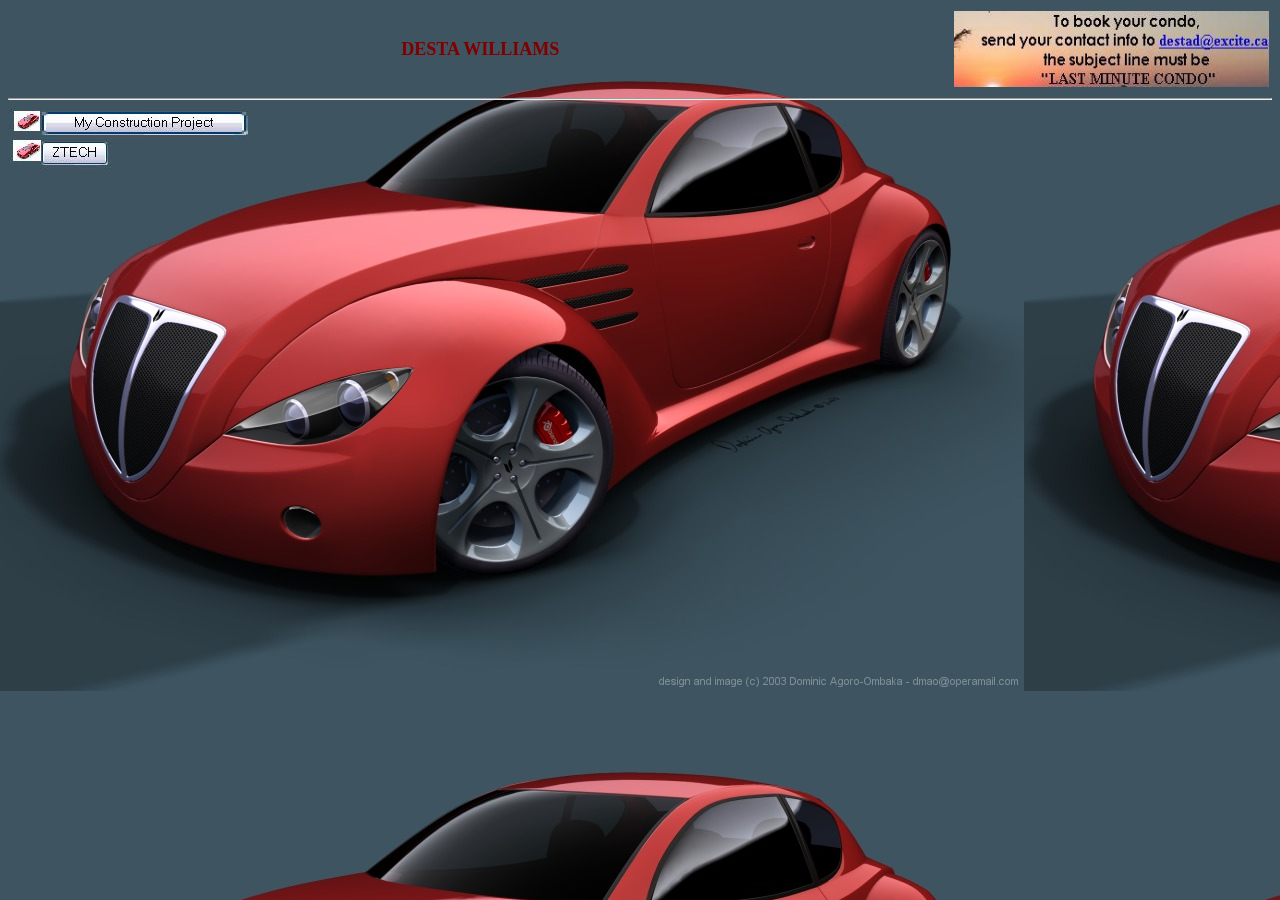
<file: index.html>
<html>
  <head>
    <meta
      http-equiv="Content-Type"
      content="text/html;
                                                charset=windows-1252"
    />
    <meta name="GENERATOR" content="Microsoft FrontPage 4.0" />
    <meta name="ProgId" content="FrontPage.Editor.Document" />
    <title>New Page 1</title>
  </head>

  <body background="content/background3.jpg">
    <table border="0" width="100%" height="1">
      <tr>
        <td width="100%" height="1">
          <p align="center">
            <b>
              <font color="#800000" size="4" face="Fixedsys"
                >DESTA WILLIAMS</font
              >
            </b>
          </p>
        </td>
        <td>
          <p style="margin-top: 0; margin-bottom: 0">
            <span style="position: relative">
              <a href="http://www3.sympatico.ca/destad/condo"
                ><img
                  border="0"
                  src="content/banner.jpg"
                  width="315"
                  height="76"
              /></a>
            </span>
          </p>
        </td>
      </tr>
    </table>

    <hr />
    <p align="left" style="margin-top: 0; margin-bottom: 0">
      <a href="./private.html"
        ><img border="0" src="content/construction.jpg" width="246" height="30"
      /></a>
    </p>

    <!-- TODO: Website is down? What should we do with this?
    <p style="margin-top: 0; margin-bottom: 0">
      <a href="http://www.brunleahousebb.ca"
        ><img border="0" src="content/bb.jpg" width="198" height="31"
      /></a>
    </p> -->

    <!-- TODO: Website is down? What should we do with this?
      p style="margin-top: 0; margin-bottom: 0">
      <a href="http://www3.sympatico.ca/destad/harris"
        ><img border="0" src="content/baptist.jpg" width="171" height="30"
      /></a>
    </p> -->
    <p style="margin-top: 0; margin-bottom: 0">
      <a href="./pics.html"
        ><img border="0" src="content/ztech.jpg" width="103" height="32"
      /></a>
    </p>
    <p>&nbsp;</p>
  </body>
</html>
</file>
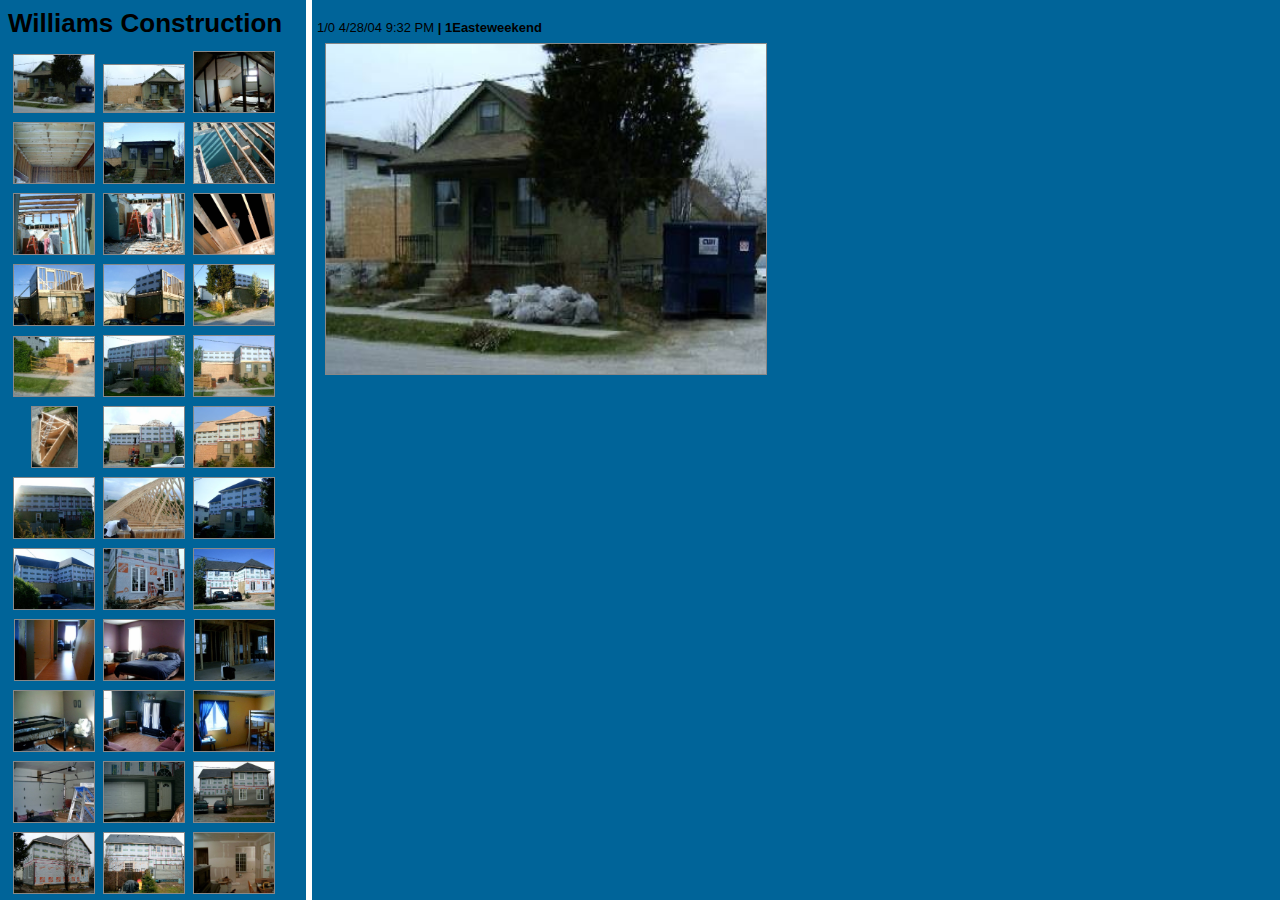
<file: private.html>
<!DOCTYPE HTML PUBLIC "-//W3C//DTD HTML 4.01 Frameset//EN"
   "http://www.w3.org/TR/html4/frameset.dtd">
<html>
<head>
<meta http-equiv="content-type" content="text/html; charset=ISO-8859-1" />
<title>Williams Construction</title>
</head>
<frameset cols="306,*">
  <frame frameborder=0 name="index" src="slides/index-frame.html">
  <frame frameborder=0 name="slide" src="slides/display-frame.html">
</frameset>
</html>
</file>
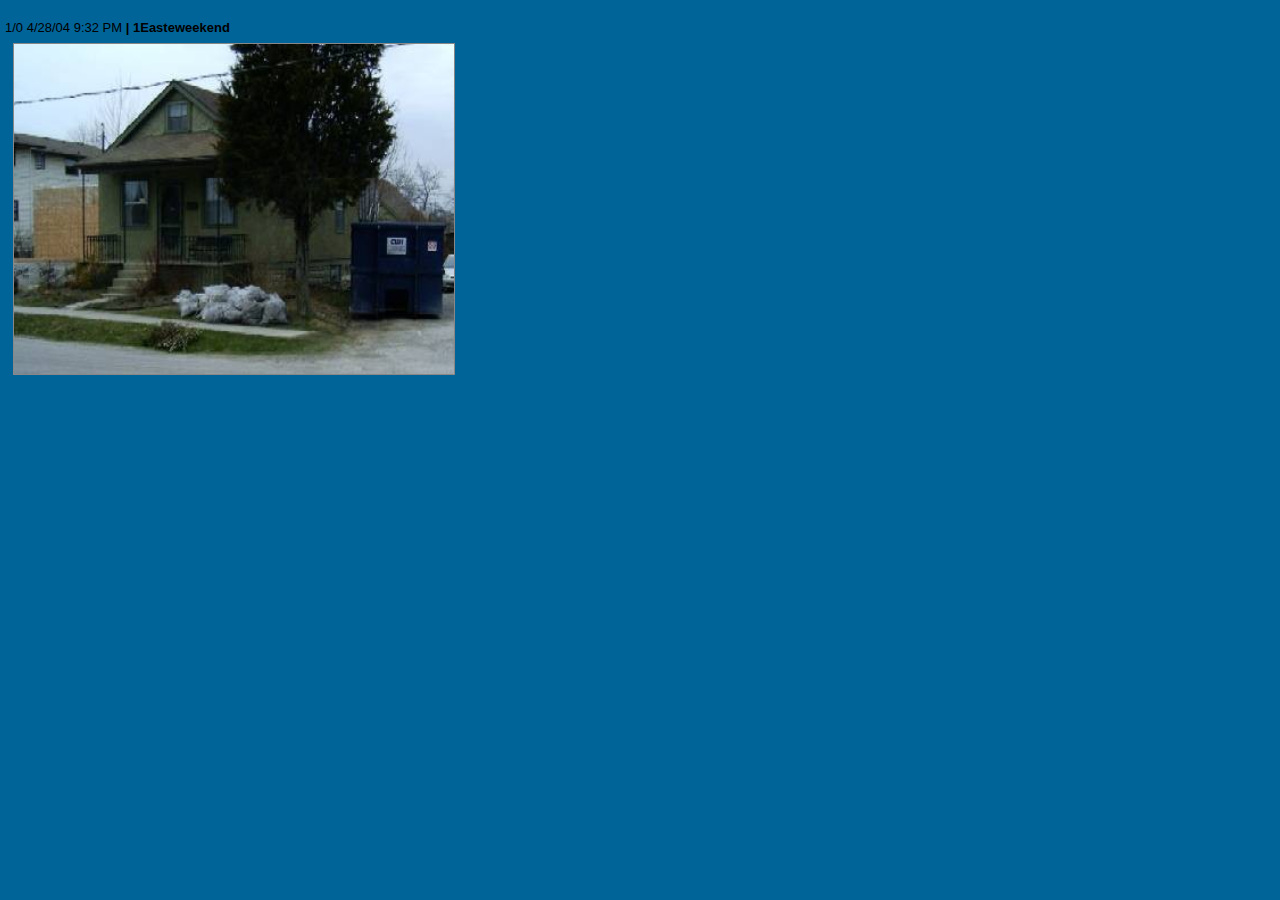
<file: slides/display-frame.html>
<!DOCTYPE html PUBLIC "-//W3C//DTD HTML 3.2 Final//EN">
<html>
  <head>
    <meta http-equiv="content-type" content="text/html; charset=ISO-8859-1" />
    <title>bedtime</title>
    <link href="../styles.css" rel="stylesheet" />
    <script language="javascript">
      showing = false;

      function toggleInfo() {
        if (showing == false) {
          if (document.all || document.getElementById)
            document.getElementById("imageinfo").style.visibility = "visible";
          // IE & Gecko
          else document.layers["imageinfo"].visibility = "show"; // Netscape 4
          showing = true;
        } else {
          if (document.all || document.getElementById)
            document.getElementById("imageinfo").style.visibility = "hidden";
          // IE & Gecko
          else document.layers["imageinfo"].visibility = "hide"; // Netscape 4
          showing = false;
        }
      }
      images = parent.frames["index"].document.getElementsByClassName("image");
      localStorage.setItem("display-image-counter-total", images.length);
      for (var index = 0; index < images.length; index++) {
        let imageElement = images[index];
        imageElement.setAttribute("data-index", index + 1);
        imageElement.addEventListener("click", (event) => {
          let target = event.target;
          const displayImage = document.getElementById("display-image");
          const displayLink = document.getElementById("display-link");
          const displayTitle = document.getElementById("display-title");
          localStorage.setItem("display-image-current", target.dataset.index);
          localStorage.setItem("display-image-date", target.dataset.date || "");
          localStorage.setItem("display-image-src", target.src);
          localStorage.setItem("display-image-title", target.src);
        });
      }
    </script>
  </head>

  <body id="slide">
    <br />
    <span id="display-image-counter"></span>
    <span id="display-image-date"></span>
    <b id="display-title"></b>

    <table>
      <tr valign="TOP">
        <td width="440">
          <!-- Image, maybe with link to original -->

          <a id="display-link" target="_blank">
            <img
              id="display-image"
              src=""
              class="image"
              width="440"
              height="330"
              border="0"
              alt="Original image"
            />
          </a>

          <!-- Always display comment below image (if exists) -->

          <!-- Try to extract the comment from a file carrying the same base name as this image -->
          <br />
          <div class="name"></div>
        </td>

        <!-- Image info button if camera information exists -->
      </tr>
    </table>

    <script>
      const displayImage = document.getElementById("display-image");
      const displayLink = document.getElementById("display-link");
      const displayTitle = document.getElementById("display-title");
      const displayCounter = document.getElementById("display-image-counter");
      const dateValue = localStorage.getItem("display-image-date");
      const displayDate = document.getElementById("display-image-date");
      if (dateValue) {
        displayDate.innerText = ` | ${dateValue}`;
      } else displayDate.innerText = "";
      const src =
        localStorage.getItem("display-image-src") ||
        "../content/thumbs/1Easteweekend.jpg";

      if (!dateValue && src === "../content/thumbs/1Easteweekend.jpg") {
        displayDate.innerText = "4/28/04 9:32 PM";
      }

      displayCounter.innerText = `${
        localStorage.getItem("display-image-current") || "1"
      }/${localStorage.getItem("display-image-counter-total")}`;
      displayTitle.innerText = `| ${src.split("/").pop().split(".")[0]}`;
      displayImage.src = src;
      displayLink.href = src;
    </script>
  </body>
</html>
</file>
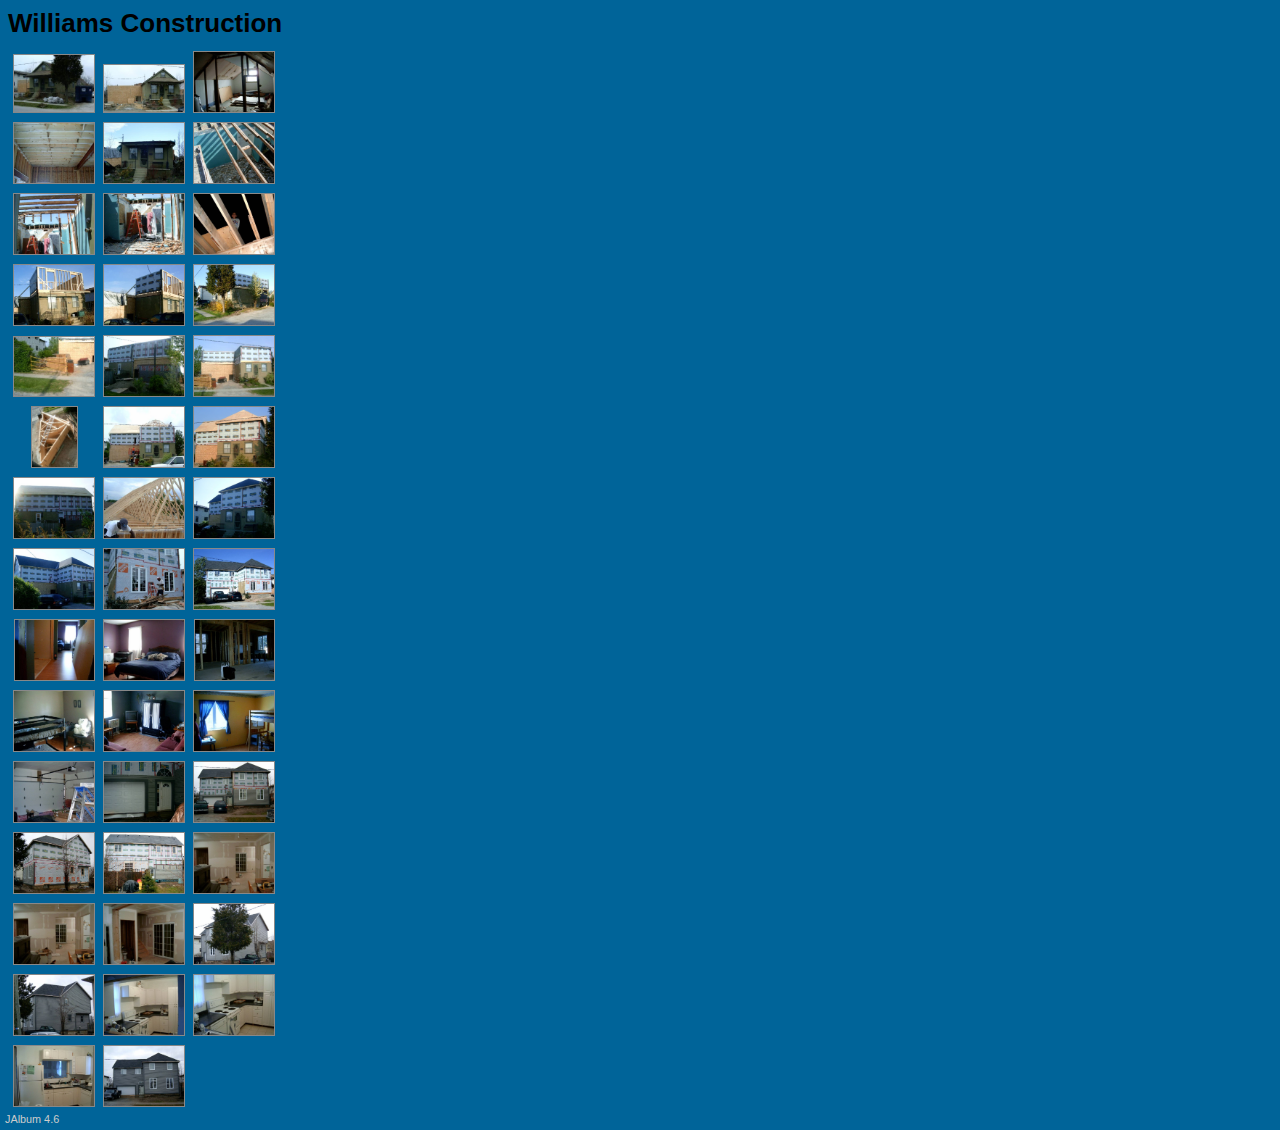
<file: slides/index-frame.html>
<!DOCTYPE html PUBLIC "-//W3C//DTD HTML 3.2 Final//EN">
<html>
  <head>
    <meta http-equiv="content-type" content="text/html; charset=ISO-8859-1" />
    <title>Williams Construction</title>
    <link href="../styles.css" rel="stylesheet" />
  </head>

  <body id="index">
    <table>
      <tr>
        <td class="nav">
          Williams Construction

          <!-- Create Google-like navigation links if more than one index page -->
        </td>
      </tr>
      <tr>
        <td>
          <!-- Iterate through images and produce an index table -->
          <table>
            <tr>
              <td valign="bottom" width="80">
                <a
                  title="1Easteweekend"
                  target="slide"
                  href="display-frame.html"
                >
                  <img
                    data-date="4/28/04 9:32 PM"
                    class="image"
                    src="../content/thumbs/1Easteweekend.jpg"
                    width="80"
                    height="57"
                    border="0"
                  /><br />
                </a>
              </td>

              <td valign="bottom" width="80">
                <a title="2newgarage" target="slide" href="display-frame.html">
                  <img
                    data-date="4/28/04 9:38 PM"
                    class="image"
                    src="../content/thumbs/2newgarage.jpg"
                    width="80"
                    height="47"
                    border="0"
                  /><br />
                </a>
              </td>

              <td valign="bottom" width="80">
                <a
                  title="5atticmyoldroom"
                  target="slide"
                  href="display-frame.html"
                >
                  <img
                    data-date="4/28/04 9:54 PM"
                    class="image"
                    src="../content/thumbs/5atticmyoldroom.jpg"
                    width="80"
                    height="60"
                    border="0"
                  /><br />
                </a>
              </td>
            </tr>

            <tr>
              <td valign="bottom" width="80">
                <a
                  title="4inthegarage"
                  target="slide"
                  href="display-frame.html"
                >
                  <img
                    data-date="4/28/04 9:55 PM"
                    class="image"
                    src="../content/thumbs/4inthegarage.jpg"
                    width="80"
                    height="60"
                    border="0"
                  /><br />
                </a>
              </td>

              <td valign="bottom" width="80">
                <a title="7noroof" target="slide" href="display-frame.html">
                  <img
                    data-date="4/28/04 9:57 PM"
                    class="image"
                    src="../content/thumbs/7noroof.jpg"
                    width="80"
                    height="60"
                    border="0"
                  /><br />
                </a>
              </td>

              <td valign="bottom" width="80">
                <a
                  title="22livingroom"
                  target="slide"
                  href="display-frame.html"
                >
                  <img
                    data-date="4/28/04 9:59 PM"
                    class="image"
                    src="../content/thumbs/22livingroom.jpg"
                    width="80"
                    height="60"
                    border="0"
                  /><br />
                </a>
              </td>
            </tr>

            <tr>
              <td valign="bottom" width="80">
                <a
                  title="24livingroom2"
                  target="slide"
                  href="display-frame.html"
                >
                  <img
                    data-date="4/28/04 10:00 PM"
                    class="image"
                    src="../content/thumbs/24livingroom2.jpg"
                    width="80"
                    height="60"
                    border="0"
                  /><br />
                </a>
              </td>

              <td valign="bottom" width="80">
                <a
                  title="23livingroom3"
                  target="slide"
                  href="display-frame.html"
                >
                  <img
                    data-date="4/28/04 10:01 PM"
                    class="image"
                    src="../content/thumbs/23livingroom3.jpg"
                    width="80"
                    height="60"
                    border="0"
                  /><br />
                </a>
              </td>

              <td valign="bottom" width="80">
                <a title="bedtime" target="slide" href="display-frame.html">
                  <img
                    data-date="4/28/04 10:02 PM"
                    class="image"
                    src="../content/thumbs/bedtime.jpg"
                    width="80"
                    height="60"
                    border="0"
                  /><br />
                </a>
              </td>
            </tr>

            <tr>
              <td valign="bottom" width="80">
                <a title="2ndfloorA" target="slide" href="display-frame.html">
                  <img
                    data-date="5/16/04 3:58 PM"
                    class="image"
                    src="../content/thumbs/2ndfloorA.jpg"
                    width="80"
                    height="60"
                    border="0"
                  /><br />
                </a>
              </td>

              <td valign="bottom" width="80">
                <a title="2ndfloorB" target="slide" href="display-frame.html">
                  <img
                    data-date="5/16/04 3:59 PM"
                    class="image"
                    src="../content/thumbs/2ndfloorB.jpg"
                    width="80"
                    height="60"
                    border="0"
                  /><br />
                </a>
              </td>

              <td valign="bottom" width="80">
                <a title="2ndfloorC" target="slide" href="display-frame.html">
                  <img
                    data-date="5/16/04 4:00 PM"
                    class="image"
                    src="../content/thumbs/2ndfloorC.jpg"
                    width="80"
                    height="60"
                    border="0"
                  /><br />
                </a>
              </td>
            </tr>

            <tr>
              <td valign="bottom" width="80">
                <a title="rooftrusses" target="slide" href="display-frame.html">
                  <img
                    data-date="5/27/04 8:22 PM"
                    class="image"
                    src="../content/thumbs/rooftrusses.jpg"
                    width="80"
                    height="59"
                    border="0"
                  /><br />
                </a>
              </td>

              <td valign="bottom" width="80">
                <a title="rear" target="slide" href="display-frame.html">
                  <img
                    data-date="5/27/04 8:22 PM"
                    class="image"
                    src="../content/thumbs/rear.jpg"
                    width="80"
                    height="60"
                    border="0"
                  /><br />
                </a>
              </td>

              <td valign="bottom" width="80">
                <a title="front" target="slide" href="display-frame.html">
                  <img
                    data-date="5/27/04 8:24 PM"
                    class="image"
                    src="../content/thumbs/front.jpg"
                    width="80"
                    height="60"
                    border="0"
                  /><br />
                </a>
              </td>
            </tr>

            <tr>
              <td valign="bottom" width="80">
                <a
                  title="rooftrusses2"
                  target="slide"
                  href="display-frame.html"
                >
                  <img
                    data-date="5/27/04 8:25 PM"
                    class="image"
                    src="../content/thumbs/rooftrusses2.jpg"
                    width="45"
                    height="60"
                    border="0"
                  /><br />
                </a>
              </td>

              <td valign="bottom" width="80">
                <a title="roofing1" target="slide" href="display-frame.html">
                  <img
                    data-date="6/9/04 9:45 PM"
                    class="image"
                    src="../content/thumbs/roofing1.jpg"
                    width="80"
                    height="60"
                    border="0"
                  /><br />
                </a>
              </td>

              <td valign="bottom" width="80">
                <a title="roofing2" target="slide" href="display-frame.html">
                  <img
                    data-date="6/9/04 9:47 PM"
                    class="image"
                    src="../content/thumbs/roofing2.jpg"
                    width="80"
                    height="60"
                    border="0"
                  /><br />
                </a>
              </td>
            </tr>

            <tr>
              <td valign="bottom" width="80">
                <a title="roofing3" target="slide" href="display-frame.html">
                  <img
                    data-date="6/9/04 9:48 PM"
                    class="image"
                    src="../content/thumbs/roofing3.jpg"
                    width="80"
                    height="60"
                    border="0"
                  /><br />
                </a>
              </td>

              <td valign="bottom" width="80">
                <a title="trussup" target="slide" href="display-frame.html">
                  <img
                    data-date="6/9/04 9:52 PM"
                    class="image"
                    src="../content/thumbs/trussup.jpg"
                    width="80"
                    height="60"
                    border="0"
                  /><br />
                </a>
              </td>

              <td valign="bottom" width="80">
                <a title="shingle1" target="slide" href="display-frame.html">
                  <img
                    data-date="6/22/04 11:43 PM"
                    class="image"
                    src="../content/thumbs/shingle1.jpg"
                    width="80"
                    height="60"
                    border="0"
                  /><br />
                </a>
              </td>
            </tr>

            <tr>
              <td valign="bottom" width="80">
                <a title="shingle2" target="slide" href="display-frame.html">
                  <img
                    data-date="6/22/04 11:44 PM"
                    class="image"
                    src="../content/thumbs/shingle2.jpg"
                    width="80"
                    height="60"
                    border="0"
                  /><br />
                </a>
              </td>

              <td valign="bottom" width="80">
                <a title="newwin" target="slide" href="display-frame.html">
                  <img
                    data-date="10/1/05 11:44 PM"
                    class="image"
                    src="../content/thumbs/newwin.jpg"
                    width="80"
                    height="60"
                    border="0"
                  /><br />
                </a>
              </td>

              <td valign="bottom" width="80">
                <a title="frontns" target="slide" href="display-frame.html">
                  <img
                    data-date="10/1/05 2:18 PM"
                    class="image"
                    src="../content/thumbs/frontns.jpg"
                    width="80"
                    height="60"
                    border="0"
                  /><br />
                </a>
              </td>
            </tr>

            <tr>
              <td valign="bottom" width="80">
                <a title="hall" target="slide" href="display-frame.html">
                  <img
                    data-date="10/1/05 2:18 PM"
                    class="image"
                    src="../content/thumbs/hall.jpg"
                    width="79"
                    height="60"
                    border="0"
                  /><br />
                </a>
              </td>

              <td valign="bottom" width="80">
                <a title="master" target="slide" href="display-frame.html">
                  <img
                    data-date="10/1/05 2:18 PM"
                    class="image"
                    src="../content/thumbs/master.jpg"
                    width="80"
                    height="60"
                    border="0"
                  /><br />
                </a>
              </td>

              <td valign="bottom" width="80">
                <a title="main" target="slide" href="display-frame.html">
                  <img
                    data-date="10/1/05 2:18 PM"
                    class="image"
                    src="../content/thumbs/main.jpg"
                    width="79"
                    height="60"
                    border="0"
                  /><br />
                </a>
              </td>
            </tr>

            <tr>
              <td valign="bottom" width="80">
                <a title="bed2" target="slide" href="display-frame.html">
                  <img
                    data-date="10/1/05 2:19 PM"
                    class="image"
                    src="../content/thumbs/bed2.jpg"
                    width="80"
                    height="60"
                    border="0"
                  /><br />
                </a>
              </td>

              <td valign="bottom" width="80">
                <a title="temptv" target="slide" href="display-frame.html">
                  <img
                    data-date="10/1/05 2:19 PM"
                    class="image"
                    src="../content/thumbs/temptv.jpg"
                    width="80"
                    height="60"
                    border="0"
                  /><br />
                </a>
              </td>

              <td valign="bottom" width="80">
                <a title="bed1" target="slide" href="display-frame.html">
                  <img
                    data-date="10/1/05 2:19 PM"
                    class="image"
                    src="../content/thumbs/bed1.jpg"
                    width="80"
                    height="60"
                    border="0"
                  /><br />
                </a>
              </td>
            </tr>

            <tr>
              <td valign="bottom" width="80">
                <a title="garage" target="slide" href="display-frame.html">
                  <img
                    data-date="10/1/05 2:19 PM"
                    class="image"
                    src="../content/thumbs/garage.jpg"
                    width="80"
                    height="60"
                    border="0"
                  /><br />
                </a>
              </td>

              <td valign="bottom" width="80">
                <a title="side1" target="slide" href="display-frame.html">
                  <img
                    data-date="2/2/06 10:41 PM"
                    class="image"
                    src="../content/thumbs/side1.jpg"
                    width="80"
                    height="60"
                    border="0"
                  /><br />
                </a>
              </td>

              <td valign="bottom" width="80">
                <a title="side2" target="slide" href="display-frame.html">
                  <img
                    data-date="2/2/06 10:42 PM"
                    class="image"
                    src="../content/thumbs/side2.jpg"
                    width="80"
                    height="60"
                    border="0"
                  /><br />
                </a>
              </td>
            </tr>

            <tr>
              <td valign="bottom" width="80">
                <a title="side3" target="slide" href="display-frame.html">
                  <img
                    data-date="2/2/06 10:43 PM"
                    class="image"
                    src="../content/thumbs/side3.jpg"
                    width="80"
                    height="60"
                    border="0"
                  /><br />
                </a>
              </td>

              <td valign="bottom" width="80">
                <a title="side4" target="slide" href="display-frame.html">
                  <img
                    data-date="2/2/06 10:43 PM"
                    class="image"
                    src="../content/thumbs/side4.jpg"
                    width="80"
                    height="60"
                    border="0"
                  /><br />
                </a>
              </td>

              <td valign="bottom" width="80">
                <a title="inside1" target="slide" href="display-frame.html">
                  <img
                    data-date="2/2/06 10:44 PM"
                    class="image"
                    src="../content/thumbs/inside1.jpg"
                    width="80"
                    height="60"
                    border="0"
                  /><br />
                </a>
              </td>
            </tr>

            <tr>
              <td valign="bottom" width="80">
                <a title="mainflr1" target="slide" href="display-frame.html">
                  <img
                    data-date="2/2/06 10:45 PM"
                    class="image"
                    src="../content/thumbs/mainflr1.jpg"
                    width="80"
                    height="60"
                    border="0"
                  /><br />
                </a>
              </td>

              <td valign="bottom" width="80">
                <a title="mainflr2" target="slide" href="display-frame.html">
                  <img
                    data-date="2/2/06 10:45 PM"
                    class="image"
                    src="../content/thumbs/mainflr2.jpg"
                    width="80"
                    height="60"
                    border="0"
                  /><br />
                </a>
              </td>

              <td valign="bottom" width="80">
                <a title="newside2" target="slide" href="display-frame.html">
                  <img
                    data-date="2/2/06 10:47 PM"
                    class="image"
                    src="../content/thumbs/newside2.jpg"
                    width="80"
                    height="60"
                    border="0"
                  /><br />
                </a>
              </td>
            </tr>

            <tr>
              <td valign="bottom" width="80">
                <a title="newside3" target="slide" href="display-frame.html">
                  <img
                    data-date="2/2/06 10:48 PM"
                    class="image"
                    src="../content/thumbs/newside3.jpg"
                    width="80"
                    height="60"
                    border="0"
                  /><br />
                </a>
              </td>

              <td valign="bottom" width="80">
                <a title="newkit1" target="slide" href="display-frame.html">
                  <img
                    data-date="2/2/06 10:49 PM"
                    class="image"
                    src="../content/thumbs/newkit1.jpg"
                    width="80"
                    height="60"
                    border="0"
                  /><br />
                </a>
              </td>

              <td valign="bottom" width="80">
                <a title="newkit2" target="slide" href="display-frame.html">
                  <img
                    data-date="2/2/06 10:49 PM"
                    class="image"
                    src="../content/thumbs/newkit2.jpg"
                    width="80"
                    height="60"
                    border="0"
                  /><br />
                </a>
              </td>
            </tr>

            <tr>
              <td valign="bottom" width="80">
                <a title="newkit3" target="slide" href="display-frame.html">
                  <img
                    data-date="2/2/06 10:50 PM"
                    class="image"
                    src="../content/thumbs/newkit3.jpg"
                    width="80"
                    height="60"
                    border="0"
                  /><br />
                </a>
              </td>

              <td valign="bottom" width="80">
                <a title="aanewside" target="slide" href="display-frame.html">
                  <img
                    data-date="2/2/06 11:07 PM"
                    class="image"
                    src="../content/thumbs/aanewside.jpg"
                    width="80"
                    height="60"
                    border="0"
                  /><br />
                </a>
              </td>
            </tr>
          </table>
        </td>
      </tr>
    </table>
    <a href="http://jalbum.net" target="_blank"><small>JAlbum 4.6</small></a>
  </body>
</html>
</file>
<file: styles.css>
/*
 * Combined style sheet for the index pages and the slide pages.
 */

/*
 * This style template pops up a color dialog so users can choose background color
 * The choice is then saved in the project
 */



/* Style for all bodies. */
body {
	font-family: Verdana, Arial, sans-serif;
	font-size: 13px;
	background-color: #006499;
	color: #000000;
	margin: 5;
}

/* Style for all table cells. */
td {
	font-family: Arial, sans-serif;
	font-size: 10px;
}

/* Put a border on all generated images */
.image {
	border-width: 1;
	border-color: #888888;
	border-style: solid;
	margin: 5;
}

.nav {
	font-weight: bold;
	font-size: 26px;
}

/* Align the content of the cells on the index pages to the center */
#index td {
	text-align: center;
}

/* Remove the margin under the images on the index pages. */
#index .image {
	margin-left: 2;
	margin-right: 2;
	margin-bottom: 0;
}

/* Highlight the image name on the slide pages. */
#slide .name {
	font-weight: bold;
	font-size: 14px;
}

/* Header */
h1 {
	font-size: 30px;
	font-weight: bold;
}

/* Custom link styles */
a:active {
	text-decoration: none;
	color: #000000;
}

a:visited {
	text-decoration: none;
	color: #000000;
}

a:hover {
	text-decoration: underline;
	color: #FFFFFF
}

a:link {
	text-decoration: none;
	color: #CCCCCC
}

#imageinfo {
	visibility: hidden;
}
</file>
